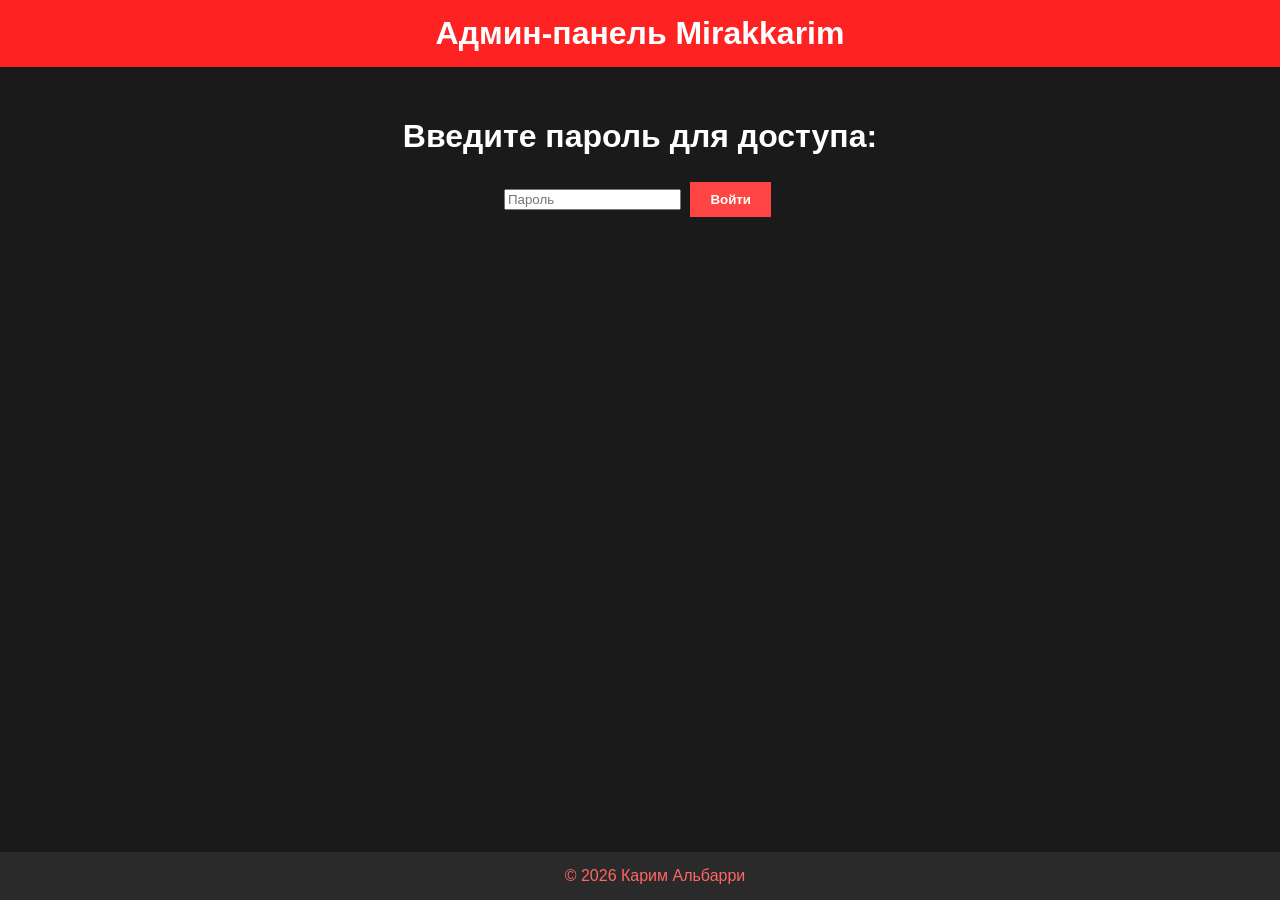
<file: admin.html>
<!DOCTYPE html>
<html lang="ru">
<head>
<meta charset="UTF-8">
<title>Админ-панель</title>
<link rel="stylesheet" href="style.css">
<script src="script.js" defer></script>
</head>
<body>
<header>Админ-панель Mirakkarim</header>
<main>
    <h1>Введите пароль для доступа:</h1>
    <input type="password" id="admin-password" placeholder="Пароль">
    <button onclick="checkAdminPassword()">Войти</button>
    <div id="admin-panel" style="display:none;">
        <h2>Панель управления</h2>
        <input type="text" id="new-page-title" placeholder="Заголовок страницы">
        <textarea id="new-page-content" placeholder="Контент страницы"></textarea>
        <button onclick="addPage()">Добавить страницу</button>
        <div id="pages-list"></div>
    </div>
</main>
<footer>© 2026 Карим Альбарри</footer>
</body>
</html>
</file>
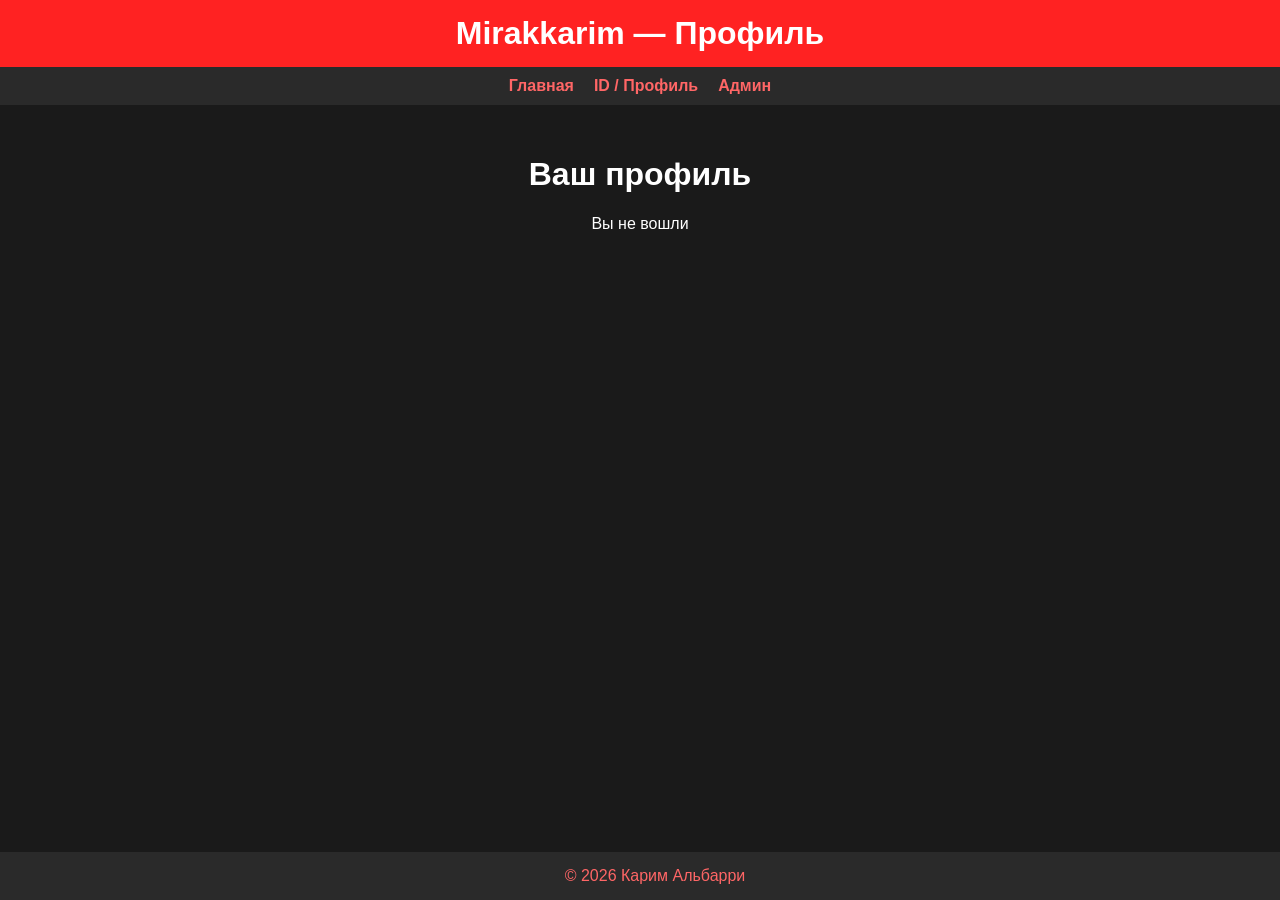
<file: profile.html>
<!DOCTYPE html>
<html lang="ru">
<head>
<meta charset="UTF-8">
<title>Профиль</title>
<link rel="stylesheet" href="style.css">
<script src="firebase-config.js"></script>
<script src="script.js" defer></script>
</head>
<body>
<header>Mirakkarim — Профиль</header>
<nav>
    <a href="index.html">Главная</a>
    <a href="profile.html">ID / Профиль</a>
    <a href="admin.html">Админ</a>
</nav>
<main>
    <h1>Ваш профиль</h1>
    <div id="user-info"></div>
</main>
<footer>© 2026 Карим Альбарри</footer>
</body>
</html>
</file>
<file: style.css>
body {
    background-color: #1a1a1a;
    color: #fff;
    font-family: "Segoe UI", sans-serif;
    margin: 0;
    padding: 0;
}
header { background-color: #ff2222; padding: 15px; text-align: center; font-size: 2em; font-weight: bold; color: white; }
nav { display: flex; justify-content: center; gap: 20px; background-color: #2a2a2a; padding: 10px; }
nav a { color: #ff6666; text-decoration: none; font-weight: bold; }
nav a:hover { color: #ffffff; }
main { padding: 30px; text-align: center; }
button { background-color: #ff4444; color: white; border: none; padding: 10px 20px; margin: 5px; cursor: pointer; font-weight: bold; }
button:hover { background-color: #ff0000; }
footer { background-color: #2a2a2a; color: #ff6666; text-align: center; padding: 15px; position: fixed; bottom: 0; width: 100%; }
</file>
